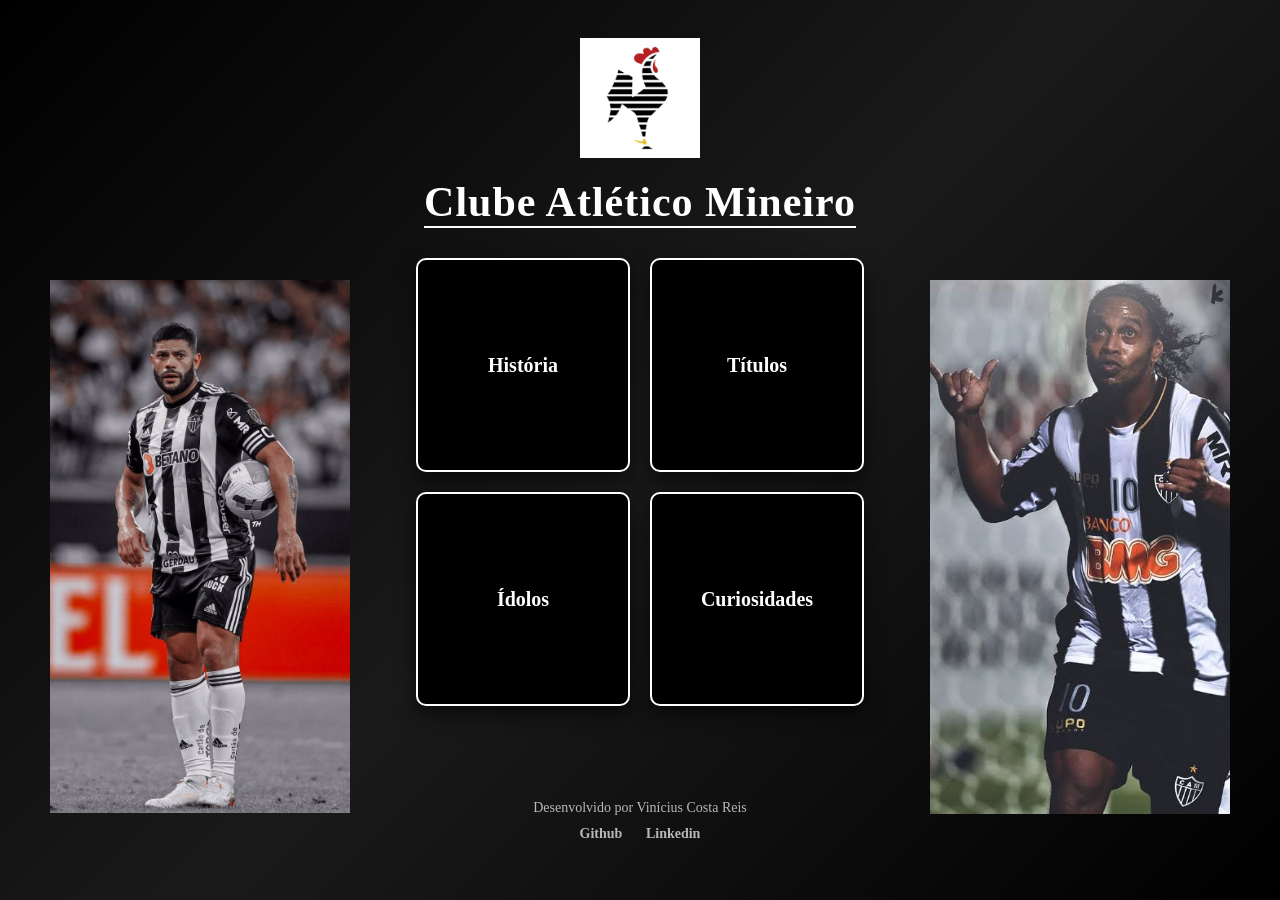
<file: index.html>
<!DOCTYPE html>
<html lang="pt-BR">
<head>
    <meta charset="UTF-8">
    <meta name="viewport" content="width=device-width, initial-scale=1.0">
    <title>Galo - Uma vez até morrer!</title>
    <link rel="stylesheet" href="style.css">
</head>
<body>

    <img src = "imagens/galo.png" class = "escudo">

    <h1>Clube Atlético Mineiro</h1>
    

    <div class = "botoes">

    <a href = "historia.html">História</a>

    <a href = "titulos.html">Títulos</a>

    <a href = "idolos.html">Ídolos</a>

    <a href = "curiosidades.html">Curiosidades</a>

    </div>

<img src = "imagens/jogador1.jpeg" class = "jogador-esquerda">
<img src = "imagens/jogador2.png" class = "jogador-direita">

<footer>
    <p>Desenvolvido por Vinícius Costa Reis
    </p>
    <a href = "https://github.com/vcrunact-rgb">Github</a> 
    <a href = "https://www.linkedin.com/in/vinicius-reis-3009c/">Linkedin</a>
</footer>

</body>
</html>
</file>
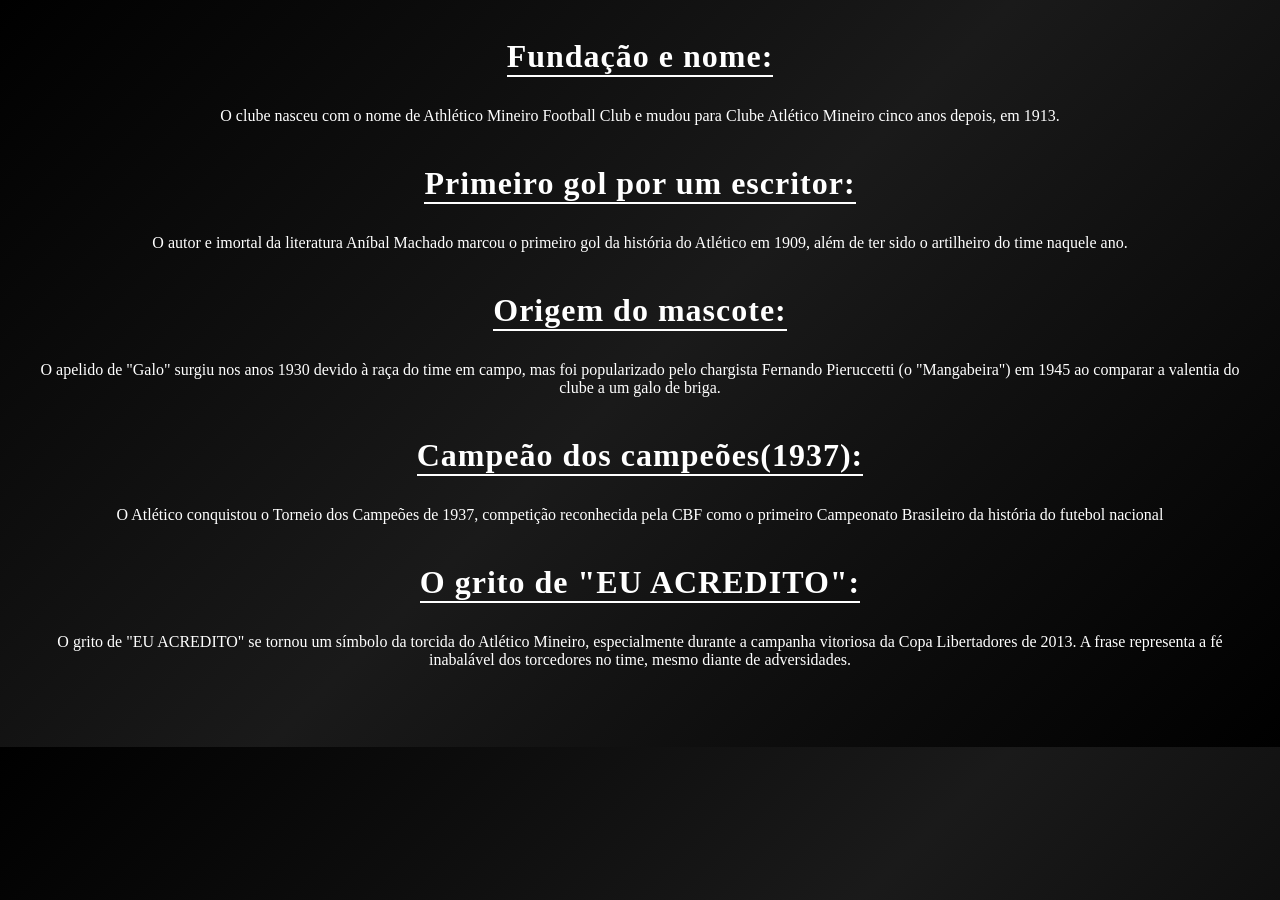
<file: curiosidades.html>
<!DOCTYPE html>
<html lang="pt-BR">
<head>
    <meta charset="UTF-8">
    <meta name="viewport" content="width=device-width, initial-scale=1.0">
    <title>Galo - Curiosidades</title>
    <link rel="stylesheet" href="style.css">
</head>
<body>
    <h2>Fundação e nome:</h2>
    <p> O clube nasceu com o nome de Athlético Mineiro Football Club e mudou para Clube Atlético Mineiro cinco anos depois, em 1913.</p>

    <h2>Primeiro gol por um escritor:</h2>
    <p> O autor e imortal da literatura Aníbal Machado marcou o primeiro gol da história do Atlético em 1909, além de ter sido o artilheiro do time naquele ano.</p>

    <h2>Origem do mascote:</h2>
    <p>O apelido de "Galo" surgiu nos anos 1930 devido à raça do time em campo, mas foi popularizado pelo chargista Fernando Pieruccetti (o "Mangabeira") em 1945 ao comparar a valentia do clube a um galo de briga.</p>

    <h2>Campeão dos campeões(1937):</h2>
    <p>O Atlético conquistou o Torneio dos Campeões de 1937, competição reconhecida pela CBF como o primeiro Campeonato Brasileiro da história do futebol nacional</p>

    <h2>O grito de "EU ACREDITO":</h2>
    <p>O grito de "EU ACREDITO" se tornou um símbolo da torcida do Atlético Mineiro, especialmente durante a campanha vitoriosa da Copa Libertadores de 2013. A frase representa a fé inabalável dos torcedores no time, mesmo diante de adversidades.</p>
    
</body>
</html>
</file>
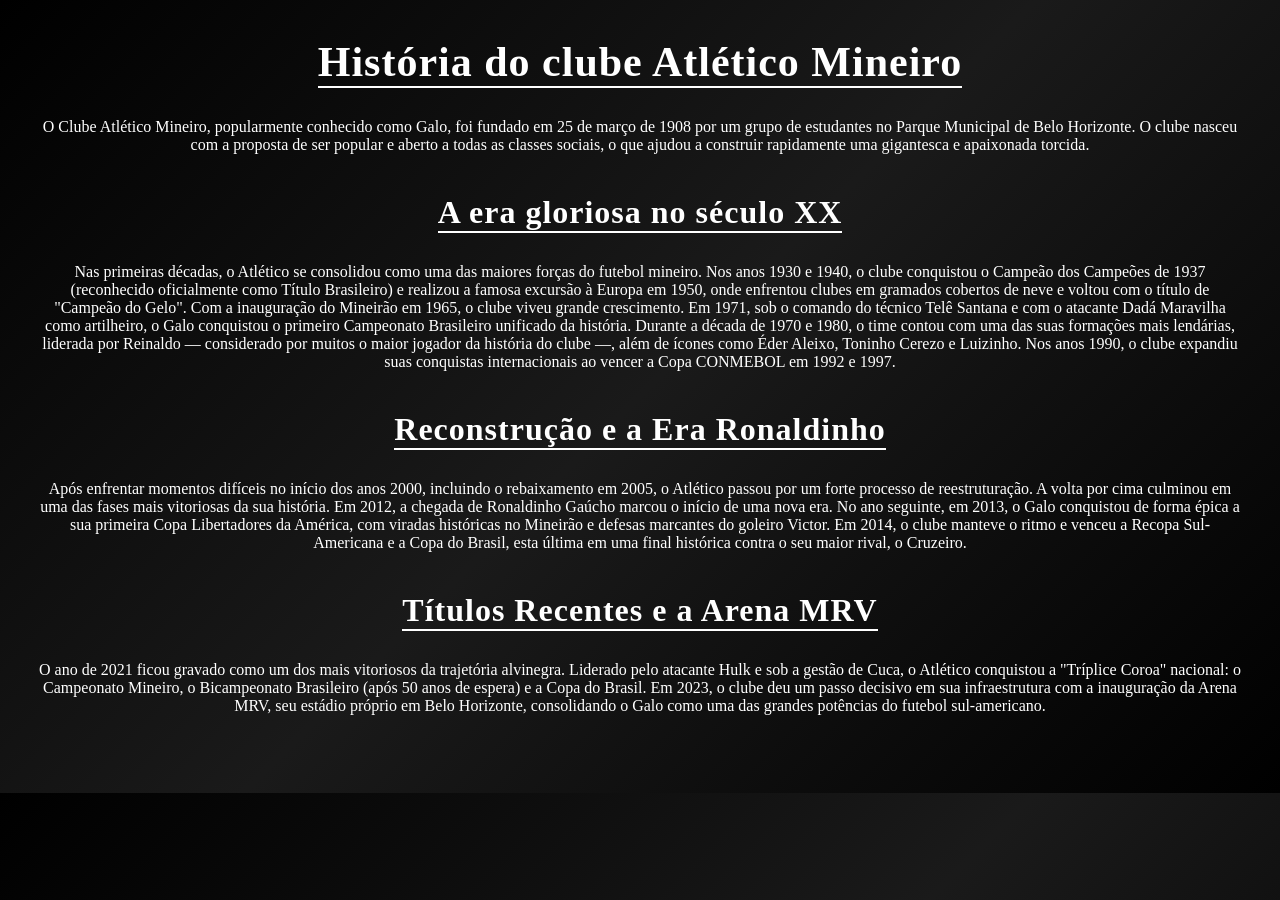
<file: historia.html>
<!DOCTYPE html>
<html lang="pt-BR">
<head>
    <meta charset="UTF-8">
    <meta name="viewport" content="width=device-width, initial-scale=1.0">
    <title>Galo - História</title>

    <link rel="stylesheet" href="style.css">

</head>
<body>
    <h1>História do clube Atlético Mineiro</h1>
    <p>O Clube Atlético Mineiro, popularmente conhecido como Galo, foi fundado em 25 de março de 1908 por um grupo de estudantes no Parque Municipal de Belo Horizonte. O clube nasceu com a proposta de ser popular e aberto a todas as classes sociais, o que ajudou a construir rapidamente uma gigantesca e apaixonada torcida.</p>

    <h2>A era gloriosa no século XX</h2>

    <p>
        Nas primeiras décadas, o Atlético se consolidou como uma das maiores forças do futebol mineiro. Nos anos 1930 e 1940, o clube conquistou o Campeão dos Campeões de 1937 (reconhecido oficialmente como Título Brasileiro) e realizou a famosa excursão à Europa em 1950, onde enfrentou clubes em gramados cobertos de neve e voltou com o título de "Campeão do Gelo".

Com a inauguração do Mineirão em 1965, o clube viveu grande crescimento. Em 1971, sob o comando do técnico Telê Santana e com o atacante Dadá Maravilha como artilheiro, o Galo conquistou o primeiro Campeonato Brasileiro unificado da história. Durante a década de 1970 e 1980, o time contou com uma das suas formações mais lendárias, liderada por Reinaldo — considerado por muitos o maior jogador da história do clube —, além de ícones como Éder Aleixo, Toninho Cerezo e Luizinho. Nos anos 1990, o clube expandiu suas conquistas internacionais ao vencer a Copa CONMEBOL em 1992 e 1997.
    </p>

    <h2>Reconstrução e a Era Ronaldinho</h2>

    <p>Após enfrentar momentos difíceis no início dos anos 2000, incluindo o rebaixamento em 2005, o Atlético passou por um forte processo de reestruturação. A volta por cima culminou em uma das fases mais vitoriosas da sua história.

Em 2012, a chegada de Ronaldinho Gaúcho marcou o início de uma nova era. No ano seguinte, em 2013, o Galo conquistou de forma épica a sua primeira Copa Libertadores da América, com viradas históricas no Mineirão e defesas marcantes do goleiro Victor. Em 2014, o clube manteve o ritmo e venceu a Recopa Sul-Americana e a Copa do Brasil, esta última em uma final histórica contra o seu maior rival, o Cruzeiro.</p>

<h2>Títulos Recentes e a Arena MRV</h2>

<p>O ano de 2021 ficou gravado como um dos mais vitoriosos da trajetória alvinegra. Liderado pelo atacante Hulk e sob a gestão de Cuca, o Atlético conquistou a "Tríplice Coroa" nacional: o Campeonato Mineiro, o Bicampeonato Brasileiro (após 50 anos de espera) e a Copa do Brasil.

Em 2023, o clube deu um passo decisivo em sua infraestrutura com a inauguração da Arena MRV, seu estádio próprio em Belo Horizonte, consolidando o Galo como uma das grandes potências do futebol sul-americano.</p>

    
</body>
</html>
</file>
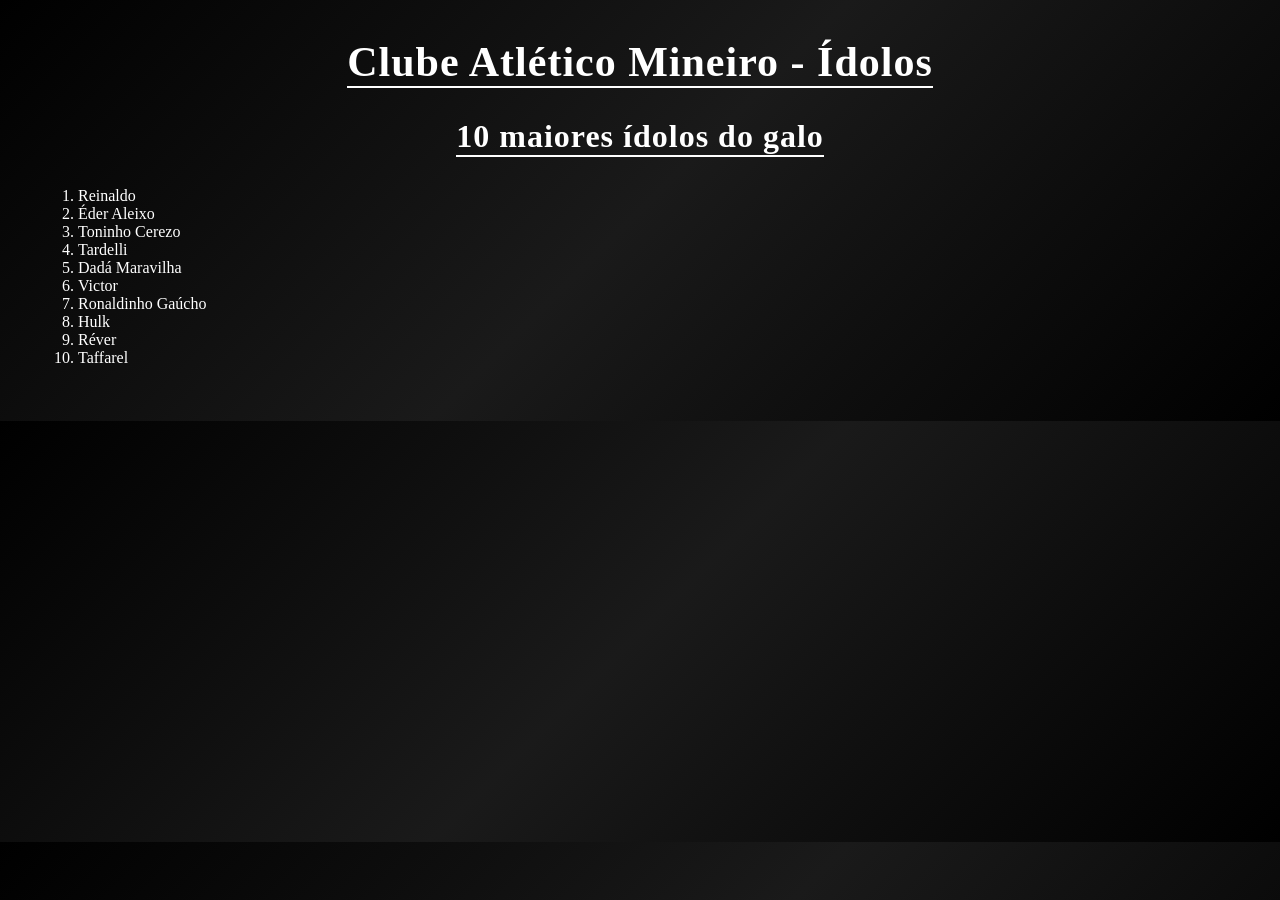
<file: idolos.html>
<!DOCTYPE html>
<html lang="pt-BR">
<head>
    <meta charset="UTF-8">
    <meta name="viewport" content="width=device-width, initial-scale=1.0">
    <title>Galo - ídolos</title>
    <link rel="stylesheet" href="style.css">
</head>
<body>
    <h1>Clube Atlético Mineiro - Ídolos</h1>
    <h2>10 maiores ídolos do galo</h2>
    <ol>
        <li>Reinaldo</li>
        <li>Éder Aleixo</li>
        <li>Toninho Cerezo</li>
        <li>Tardelli</li>
        <li>Dadá Maravilha</li>
        <li>Victor</li>
        <li>Ronaldinho Gaúcho</li>
        <li>Hulk</li>
        <li>Réver</li>
        <li>Taffarel</li>
    
</body>
</html>
</file>
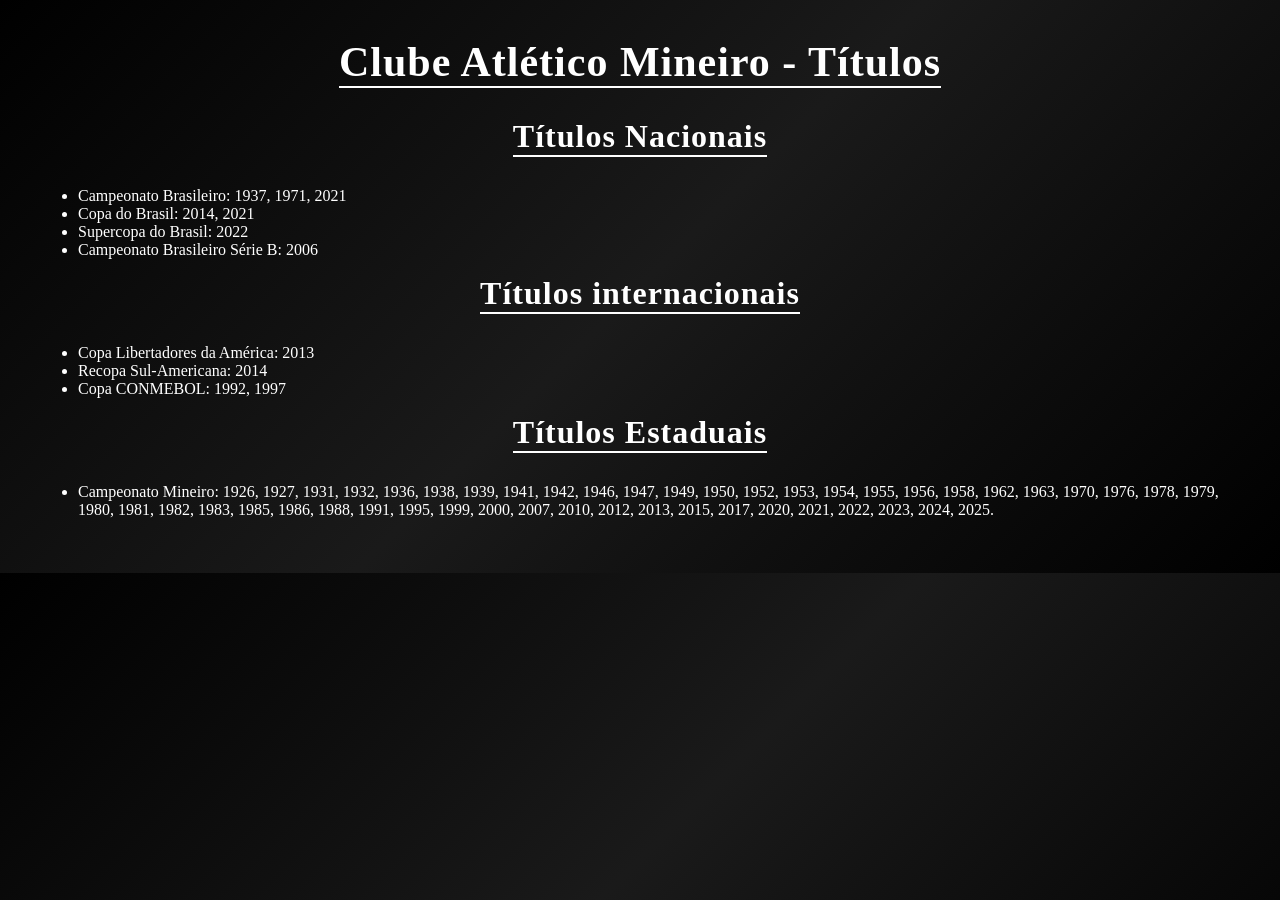
<file: titulos.html>
<!DOCTYPE html>
<html lang="pt-BR">
<head>
    <meta charset="UTF-8">
    <meta name="viewport" content="width=device-width, initial-scale=1.0">
    <title>Galo - Títulos</title>
    <link rel="stylesheet" href="style.css">
</head>
<body>
    <h1>Clube Atlético Mineiro - Títulos</h1>
    <h2>Títulos Nacionais</h2>
    <ul>
        <li>Campeonato Brasileiro: 1937, 1971, 2021</li>
        <li>Copa do Brasil: 2014, 2021</li>
        <li>Supercopa do Brasil: 2022</li>
        <li>Campeonato Brasileiro Série B: 2006</li>
    </ul>

    <h2>Títulos internacionais</h2>
    <ul>
        <li>Copa Libertadores da América: 2013</li>
        <li>Recopa Sul-Americana: 2014</li>
        <li>Copa CONMEBOL: 1992, 1997</li>

    </ul>

    <h2>Títulos Estaduais</h2>
    <ul>
        <li>Campeonato Mineiro: 1926, 1927, 1931, 1932, 1936, 1938, 1939, 1941, 1942, 1946, 1947, 1949, 1950, 1952, 1953, 1954, 1955, 1956, 1958, 1962, 1963, 1970, 1976, 1978, 1979, 1980, 1981, 1982, 1983, 1985, 1986, 1988, 1991, 1995, 1999, 2000, 2007, 2010, 2012, 2013, 2015, 2017, 2020, 2021, 2022, 2023, 2024, 2025.</li>
    
</body>
</html>
</file>
<file: style.css>
.escudo {
    width: 120px;
    margin-bottom: 20px;
    display: block;
    margin-left: auto;
    margin-right: auto;
}

h1 {
    text-align: center;
    margin-top: 0;
    margin-bottom: 30px;
    font-size: 42px;
    letter-spacing: 1px;
    border-bottom: 2px solid white;
    width: fit-content;
    margin-left: auto;
    margin-right: auto;


}

h2 {    text-align: center;
    margin-top: 0;
    margin-bottom: 30px;
    font-size: 32px;
    letter-spacing: 1px;
    border-bottom: 2px solid white;
    width: fit-content;
    margin-left: auto;
    margin-right: auto;}

p {
    text-align: center;
    margin-bottom: 40px;
}

.botoes {
    display: flex;
    justify-content: center;
    flex-wrap: wrap;
    gap: 20px;
    max-width: 460px;
    margin: 0 auto;
}

.botoes a {
    width: 210px;
    height: 210px;
    display: flex;
    align-items: center;
    justify-content: center;
    background-color: black;
    color: white;
    text-decoration: none;
    font-size: 20px;
    font-weight: bold;
    border: 2px solid white;
    border-radius: 10px;
    box-shadow: 0 8px 20px rgba(0, 0, 0, 0.6);
    transition: 0.3s
}

.botoes a:hover {
    background-color:beige;
    color: black;
    transform: scale(1.05) translateY(-5px);
    box-shadow: 0 0 20px rgba(255, 255, 255, 0.4);
}

.jogador-esquerda {
    position: absolute;
    width: 300px;
    left: 50px;
    top: 280px;
}


.jogador-direita {
    position: absolute;
    width: 300px;
    right: 50px;
    top: 280px;
}

@media (max-width: 900px) {

    .jogador-esquerda,
    .jogador-direita {
        display: none;
    }

        h1 {
        font-size: 32px;
    }

    .botoes {
        width: 100%;
    }

    .botoes a {
        width: 150px;
        height: 150px;
    }

}
body {
    background: linear-gradient(135deg, #000000, #1a1a1a, #000000);
    color: white;
    padding: 30px
}

footer {
    text-align: center;
    margin-top: 60px;
    padding: 20px;
    font-size: 14px;
    opacity: 0.7;
}

footer p {
    margin-bottom: 10px;
}

footer a {
    color: white;
    text-decoration: none;
    margin: 0 10px;
    font-weight: bold;
}

footer a:hover {
    text-decoration: underline;
}
</file>
